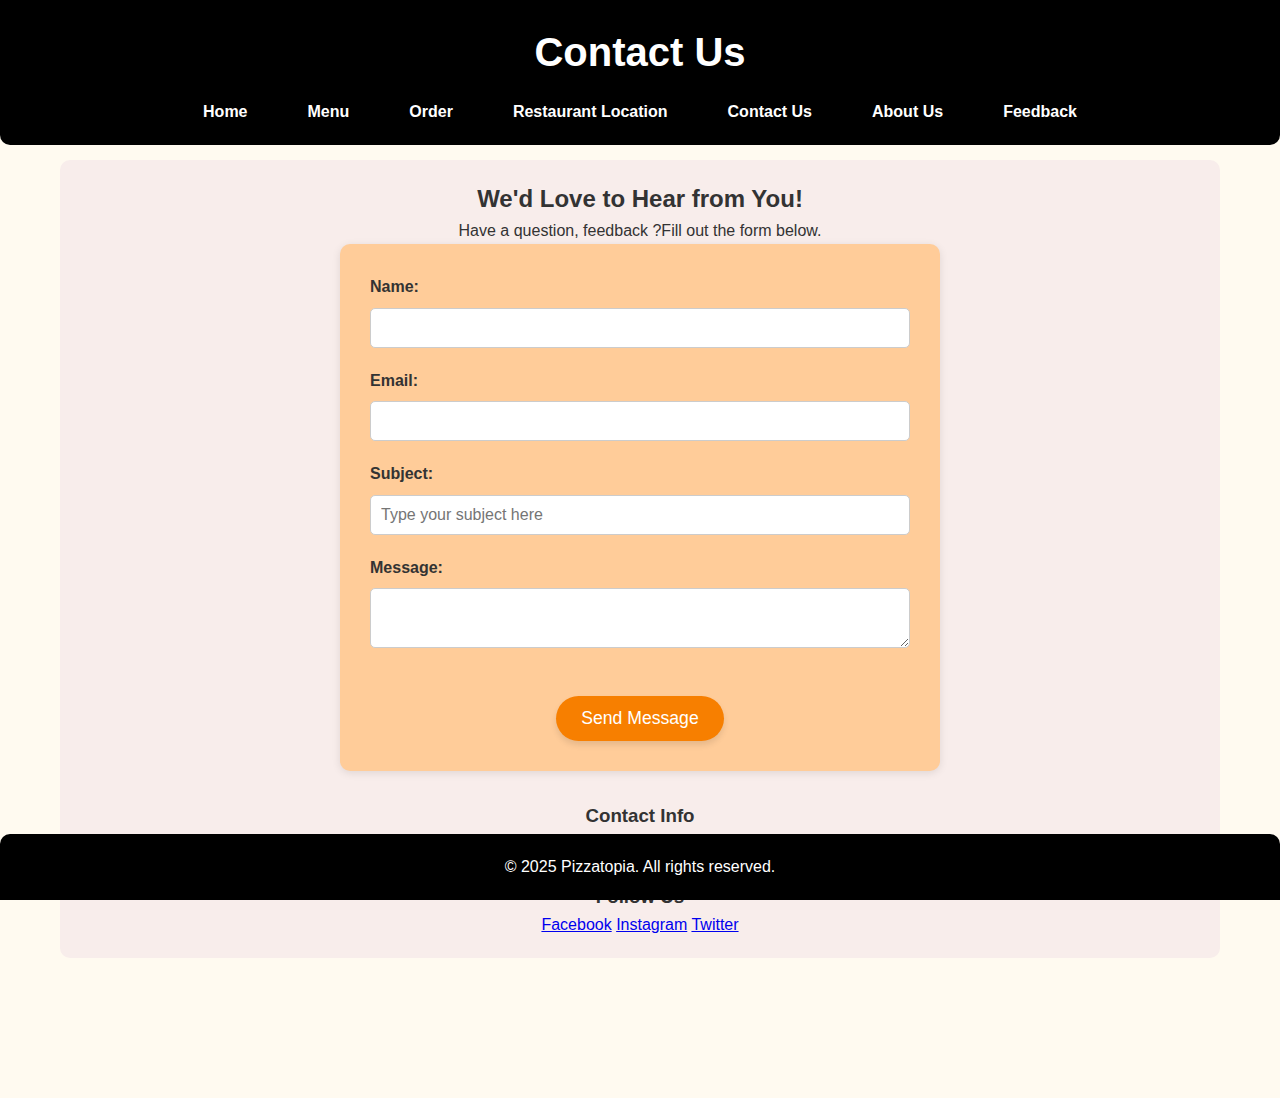
<file: contact.html>
<!DOCTYPE html>
<html lang="en">
<head>
  <meta charset="UTF-8" />
  <meta name="viewport" content="width=device-width, initial-scale=1.0" />
  <title>Contact Us - Pizzatopia</title>
  <link rel="stylesheet" href="global-style.css" />
</head>
<body>

  <header>
    <h1>Contact Us</h1>
    <nav>
      <ul>
        <li><a href="index.html">Home</a></li>
        <li><a href="menu.html">Menu</a></li>
        <li><a href="order.html">Order</a></li>
        <li><a href="restaurant.html">Restaurant Location</a></li>
        <li><a href="contact.html" class="active">Contact Us</a></li>
        <li><a href="about.html">About Us</a></li>
        <li><a href="feedback.html">Feedback</a></li>
        
      </ul>
    </nav>
  </header>

  <section class="contact-section">
    <h2>We'd Love to Hear from You!</h2>
    <p>Have a question, feedback ?Fill out the form below.</p>

    <form action="#" method="post" class="contact-form">
      <label for="name">Name:</label>
      <input type="text" id="name" name="name" required />

      <label for="email">Email:</label>
      <input type="email" id="email" name="email" required />

      <label for="subject">Subject:</label>
      <input type="text" id="subject" name="subject" placeholder="Type your subject here" required />

      <label for="message">Message:</label>
      <textarea id="message" name="message" rows="5" required></textarea>

      <button type="submit">Send Message</button>
    </form>

    <div class="contact-info">
      <h3>Contact Info</h3>
      <p><strong>Phone:</strong> 77049569</p>
      <p><strong>Email:</strong> contact@pizzatopia.com</p>
    </div>

    <div class="social-media">
      <h3>Follow Us</h3>
      <a href="#">Facebook</a>
      <a href="#">Instagram</a>
      <a href="#">Twitter</a>
    </div>
  </section>

  <footer>
    <p>&copy; 2025 Pizzatopia. All rights reserved.</p>
  </footer>

</body>
</html>
</file>
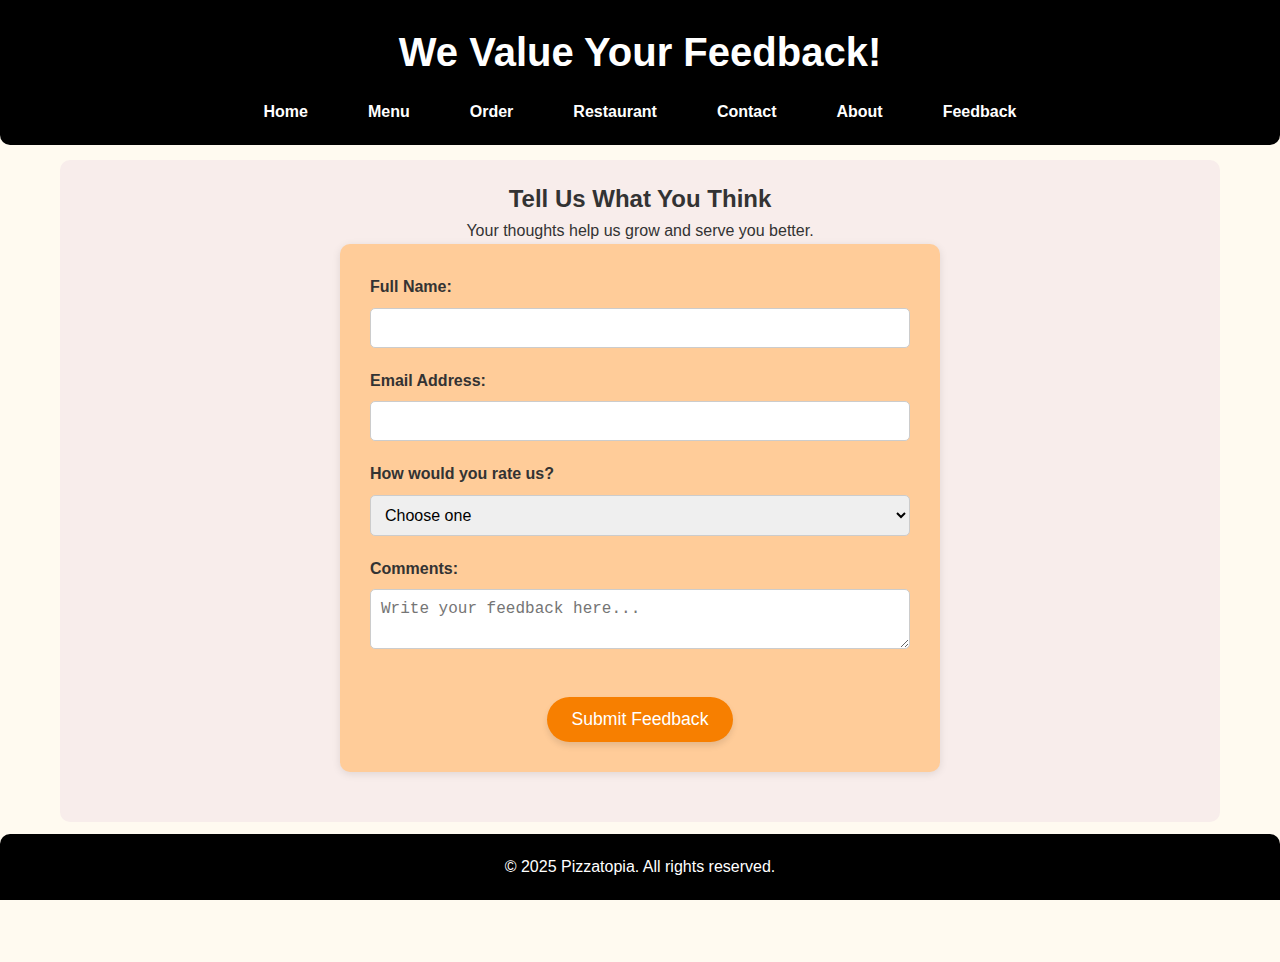
<file: feedback.html>
<!DOCTYPE html>
<html lang="en">
<head>
  <meta charset="UTF-8" />
  <meta name="viewport" content="width=device-width, initial-scale=1.0" />
  <title>Feedback - Pizzatopia</title>
  <link rel="stylesheet" href="global-style.css" />
</head>
<body>

  <header>
    <h1>We Value Your Feedback!</h1>
    <nav>
      <ul>
        <li><a href="index.html">Home</a></li>
        <li><a href="menu.html">Menu</a></li>
        <li><a href="order.html">Order</a></li>
        <li><a href="restaurant.html">Restaurant</a></li>
        <li><a href="contact.html">Contact</a></li>
        <li><a href="about.html">About</a></li>
        <li><a href="feedback.html" class=>Feedback</a></li>
      </ul>
    </nav>
  </header>

  <section>
    <h2>Tell Us What You Think</h2>
    <p>Your thoughts help us grow and serve you better.</p>

    <form action="#" method="post">
      <label for="fullname">Full Name:</label>
      <input type="text" id="fullname" name="fullname" required />

      <label for="email">Email Address:</label>
      <input type="email" id="email" name="email" required />

      <label for="rating">How would you rate us?</label>
      <select id="rating" name="rating" required>
        <option value="">Choose one</option>
        <option value="excellent">Excellent</option>
        <option value="good">Good</option>
        <option value="average">Average</option>
        <option value="poor">Poor</option>
      </select>

      <label for="comments">Comments:</label>
      <textarea id="comments" name="comments" rows="5" placeholder="Write your feedback here..."></textarea>

      <button type="submit">Submit Feedback</button>
    </form>
  </section>

  <footer>
    <p>&copy; 2025 Pizzatopia. All rights reserved.</p>
  </footer>

</body>
</html>
</file>
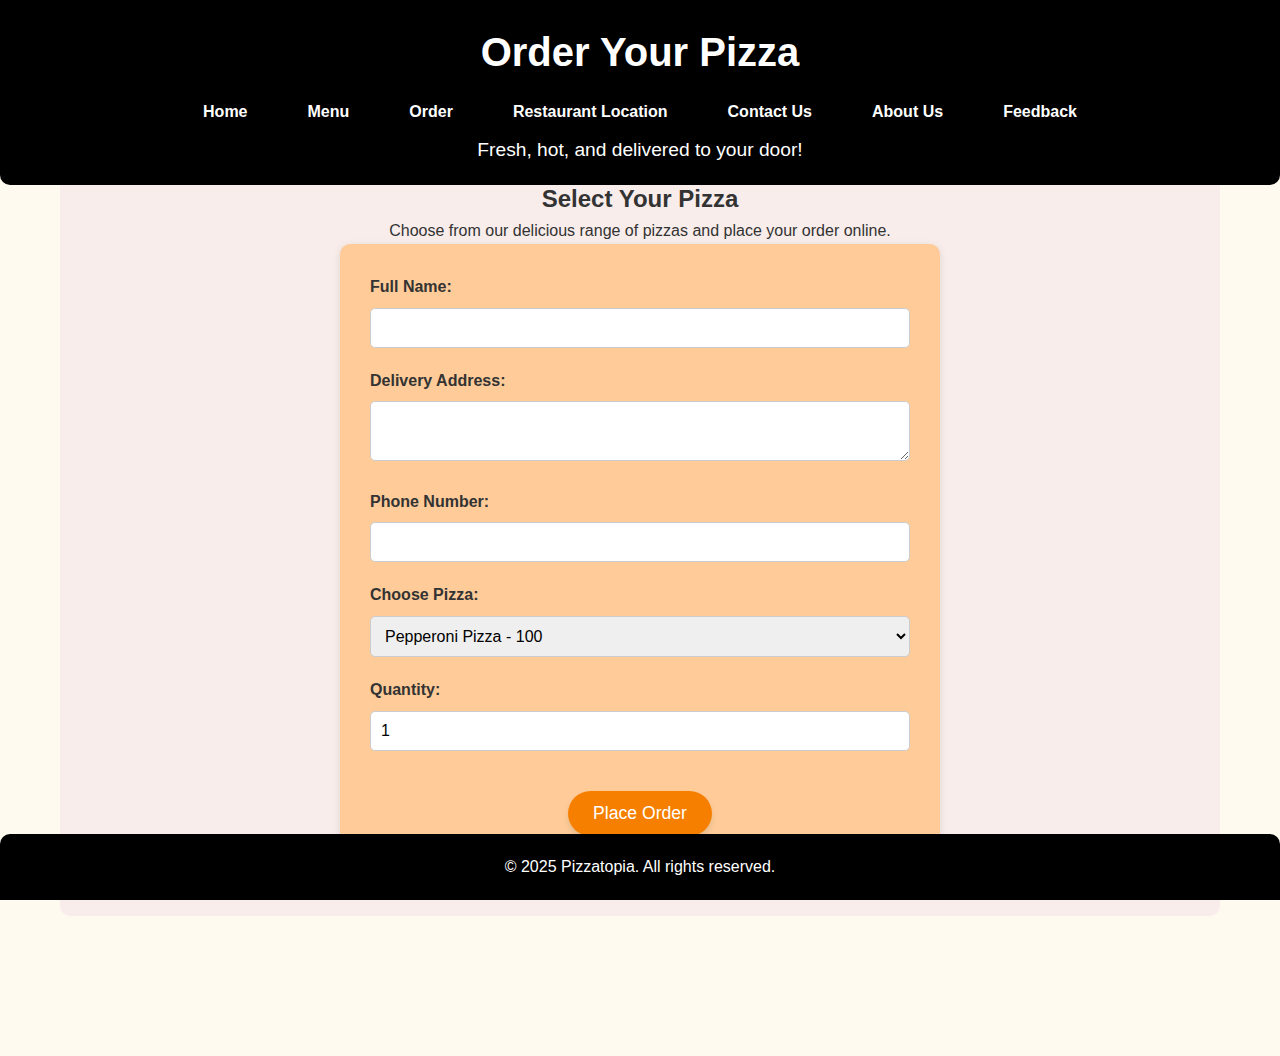
<file: order.html>
<!DOCTYPE html>
<html lang="en">
<head>
    <meta charset="UTF-8">
    <meta name="viewport" content="width=device-width, initial-scale=1.0">
    <title>Order Your Pizza - Pizzatopia</title>
    <link rel="stylesheet" href="global-style.css">
</head>
<body>

    <header>
        <h1>Order Your Pizza</h1>
        <nav>
            <ul>
                <li><a href="index.html">Home</a></li>
                <li><a href="menu.html">Menu</a></li>
                <li><a href="order.html" class="active">Order</a></li>
                <li><a href="restaurant.html">Restaurant Location</a></li>
                <li><a href="contact.html">Contact Us</a></li>
                <li><a href="about.html">About Us</a></li>
                <li><a href="feedback.html">Feedback</a></li>
            </ul>
        </nav>
        <p>Fresh, hot, and delivered to your door!</p>
    </header>

    <main>
        <section class="order-section">
            <h2>Select Your Pizza</h2>
            <p>Choose from our delicious range of pizzas and place your order online.</p>
            
            <form id="orderForm" class="order-form">
                <label for="name">Full Name:</label>
                <input type="text" id="name" name="name" required>
                
                <label for="address">Delivery Address:</label>
                <textarea id="address" name="address" rows="3" required></textarea>
                
                <label for="phone">Phone Number:</label>
                <input type="tel" id="phone" name="phone" required>
                
                <label for="pizza">Choose Pizza:</label>
                <select id="pizza" name="pizza" required>
                    <option value="pepperoni">Pepperoni Pizza - 100</option>
                    <option value="bbq">BBQ Pizza - 100</option>
                    <option value="cheesy">Cheesy Bacon Pizza - 100</option>
                </select>
                
                <label for="quantity">Quantity:</label>
                <input type="number" id="quantity" name="quantity" min="1" value="1" required>
                
                <button type="submit" class="order-button">Place Order</button>
            </form>

            <p id="successMessage" class="success-message" style="display: none;">🎉 Order Successful! Your pizza is on the way. 🍕</p>
        </section>
    </main>

    <footer>
        <p>&copy; 2025 Pizzatopia. All rights reserved.</p>
    </footer>

    <script>
        document.getElementById("orderForm").addEventListener("submit", function(event) {
            event.preventDefault(); 
            document.getElementById("successMessage").style.display = "block"; 
            document.getElementById("orderForm").reset(); 
        });
    </script>

</body>
</html>
</file>
<file: global-style.css>
/* Reset */
* {
    margin: 0;
    padding: 0;
    box-sizing: border-box;
}

/* Scroll behavior */
html {
    scroll-behavior: smooth;
}

/* Body */
body {
    font-family: 'Arial', sans-serif;
    font-size: 16px;
    line-height: 1.6;
    background-color: #fffaf0;
    color: #333;
    padding: 20px;
    max-width: 1200px;
    margin: 0 auto;
    text-align: center;
    padding-top: 160px;
    padding-bottom: 100px; 
}

/* Header */
header {
    position: fixed;
    top: 0;
    left: 0;
    width: 100%;
    background-color: black;
    color: #fff;
    padding: 20px;
    text-align: center;
    border-radius: 0 0 10px 10px;
    z-index: 1000;
}

header h1 {
    font-size: 2.5rem;
}

header p {
    font-size: 1.2rem;
    margin-top: 10px;
}

/* Navigation */
nav ul {
    display: flex;
    justify-content: center;
    flex-wrap: wrap;
    list-style: none;
    margin-top: 15px;
    padding: 0;
}

nav ul li {
    margin: 0 15px;
}

nav ul li a {
    text-decoration: none;
    color: #fff;
    font-weight: bold;
    padding: 8px 15px;
    border-radius: 5px;
}

nav ul li a:active {
    text-decoration: underline;
    text-decoration-color: #f77f00;
}

/* Sections */
section {
    margin-bottom: 40px;
    padding: 20px;
    background-color: #f8edeb;
    border-radius: 10px;
}

/* Menu Grid */
.menu-grid {
    display: grid;
    grid-template-columns: repeat(5, 1fr);
    grid-template-rows: repeat(2, auto);
    gap: 20px;
    margin-top: 20px;
}

.menu-item {
    background-color: #fff;
    padding: 15px;
    border-radius: 10px;
    box-shadow: 0 2px 5px rgba(0, 0, 0, 0.1);
    text-align: center;
}

.menu-item img {
    max-width: 100%;
    height: auto;
    border-radius: 10px;
    margin-bottom: 10px;
}

.menu-item h3 {
    margin-bottom: 10px;
    font-size: 1.1rem;
}

/* Fixed Footer */
footer {
    position: fixed;
    bottom: 0;
    left: 0;
    width: 100%;
    background-color: black;
    color: #fff;
    text-align: center;
    padding: 20px;
    border-radius: 10px 10px 0 0;
    z-index: 999;
}

/* Buttons */
button,
.order-button {
    background-color: #f77f00;
    color: white;
    border: none;
    padding: 10px 20px;
    margin-top: 15px;
    font-size: 1rem;
    border-radius: 25px;
    transition: all 0.3s ease;
    display: inline-block;
    text-align: center;
}

button:hover,
.order-button:hover {
    background-color: #d95d00;
}

/* Images */
img {
    max-width: 90%;
    height: auto;
    display: block;
    margin: 0 auto;
    border-radius: 20px;
}

/* Carousel Slides */
.slideshow-container {
    position: relative;
    max-width: 800px;
    margin: 30px auto 0 auto;
}

.slide {
    display: none;
}

.slide img {
    width: 90%;
    height: auto;
    border-radius: 40px;
}

.slide-text {
    margin-top: 10px;
    text-align: center;
    color: #333;
}

.slide-text h3 {
    font-size: 1.5rem;
    margin-bottom: 5px;
}

.slide-text p {
    font-size: 1.2rem;
    font-weight: bold;
    color: #f77f00;
}

/* Carousel Controls */
.carousel-controls {
    text-align: center;
    margin-top: 15px;
}

#prevBtn, #nextBtn {
    background-color: #f77f00;
    color: white;
    border: none;
    padding: 10px 20px;
    font-size: 1.5rem;
    border-radius: 50%;
    margin: 0 10px;
    cursor: pointer;
    transition: background-color 0.3s ease-in-out;
}

#prevBtn:hover, #nextBtn:hover {
    background-color: #d95d00;
}

/* Order Now Button */
.order-now-section {
    margin-top: 20px;
}

.order-button {
    margin-top: 20px;
    padding: 12px 25px;
    font-size: 1.1rem;
}

/* Form Styling */
form {
    max-width: 600px;
    margin: 0 auto 30px auto;
    background-color: #ffcc99;
    padding: 30px;
    border-radius: 10px;
    box-shadow: 0 2px 8px rgba(0,0,0,0.1);
    text-align: left;
}

form label {
    display: block;
    margin-bottom: 8px;
    font-weight: bold;
    font-size: 1rem;
    color: #333;
}

form input,
form select,
form textarea {
    width: 100%;
    padding: 10px;
    margin-bottom: 20px;
    font-size: 1rem;
    border: 1px solid #ccc;
    border-radius: 5px;
    box-sizing: border-box;
}

form textarea {
    height: 60px;
    resize: vertical;
}

form button[type="submit"] {
    background-color: #f77f00;
    color: white;
    padding: 12px 25px;
    font-size: 1.1rem;
    border: none;
    border-radius: 30px;
    cursor: pointer;
    transition: all 0.3s ease-in-out;
    display: block;
    margin: 20px auto 0 auto;
    box-shadow: 0 4px 6px rgba(0,0,0,0.1);
}

form button[type="submit"]:hover {
    background-color: #d95d00;
    transform: scale(1.05);
    box-shadow: 0 8px 16px rgba(0,0,0,0.2);
}

/* Responsive */
@media (max-width: 768px) {
    body {
        padding: 10px;
        padding-top: 200px;
        padding-bottom: 120px;
    }

    header {
        padding: 10px;
    }

    header h1 {
        font-size: 1.5rem;
    }

    header p {
        font-size: 1rem;
    }

    nav ul {
        flex-direction: column;
        align-items: center;
    }

    .menu-grid {
        grid-template-columns: repeat(2, 1fr);
        grid-template-rows: auto;
    }

    .slideshow-container {
        max-width: 100%;
    }
}

/* === Background image only for restaurant page === */
.restaurant-page {
    background-image: url("images/heart-pizza.jpg"); 
    background-size: cover;
    background-position: center;
    background-repeat: no-repeat;
    background-attachment: fixed;
}


.restaurant-page section {
    background-color: rgba(222, 226, 219, 0.85);
    backdrop-filter: blur(1px);
}
</file>
